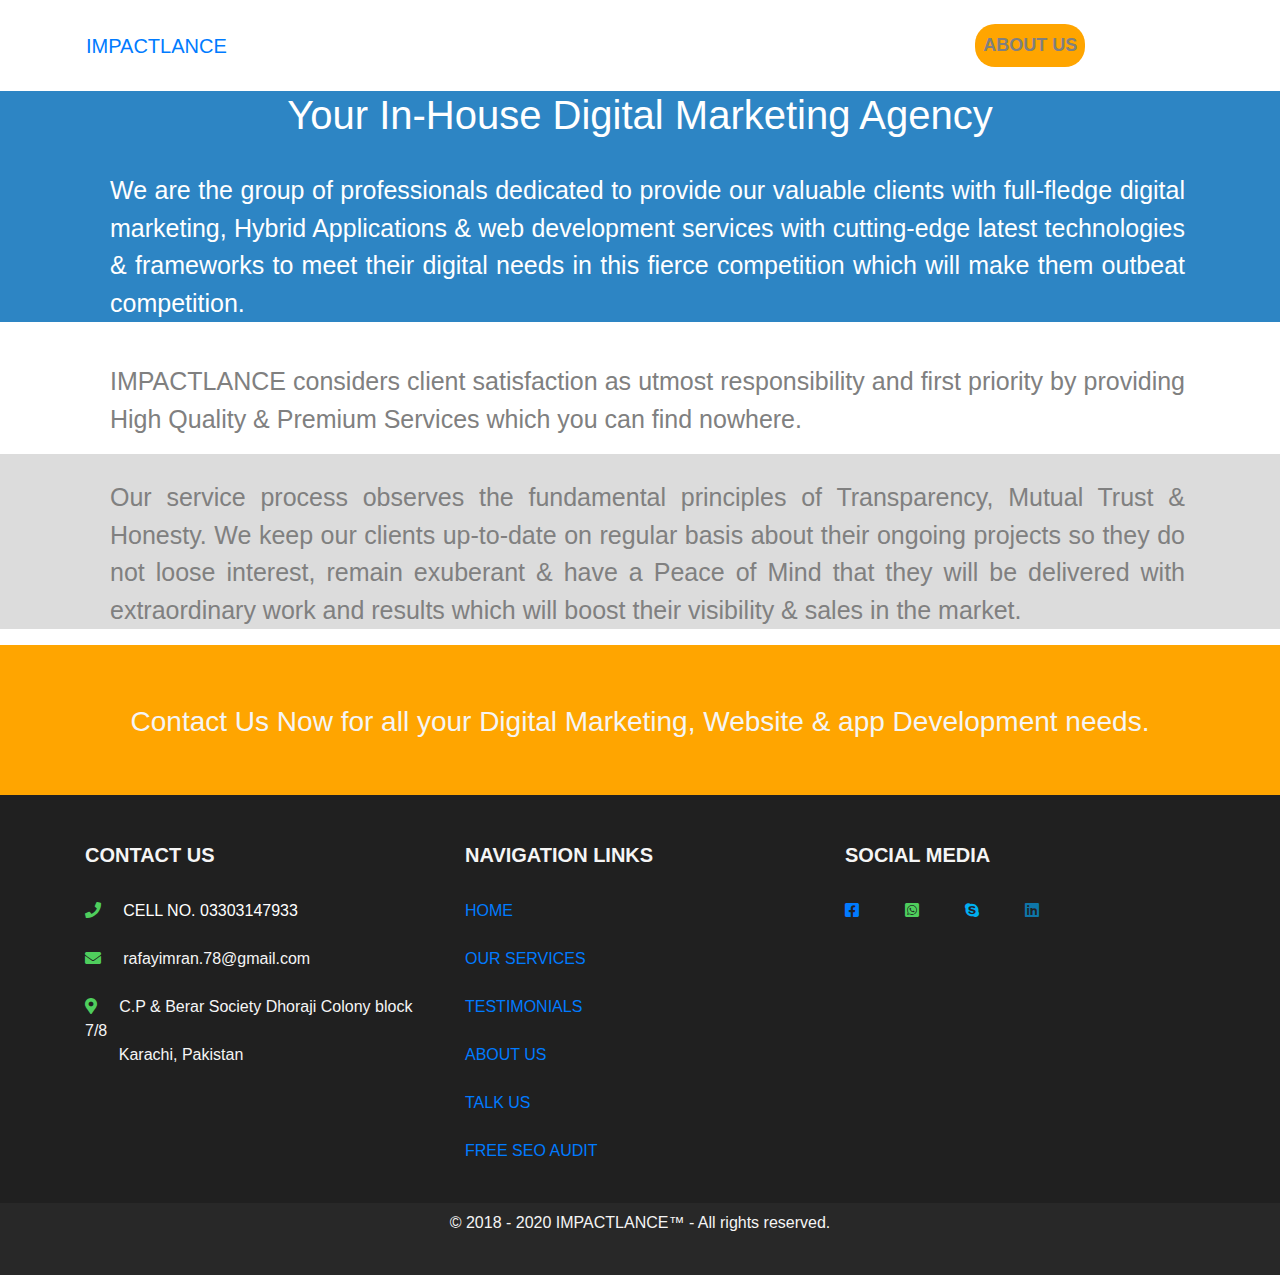
<file: aboutUs.html>
<!DOCTYPE html>
<html lang="en">

<head>
    <meta charset="UTF-8">
    <meta name="viewport" content="width=device-width, initial-scale=1.0">
    <title>ABOUT US</title>
    <!-- ..........CSS LINKS.......... -->
    <link rel="stylesheet" href="style5.css">
    <link rel="stylesheet" href="https://stackpath.bootstrapcdn.com/bootstrap/4.5.0/css/bootstrap.min.css">
    <link rel="stylesheet" href="https://use.fontawesome.com/releases/v5.13.0/css/all.css" </head>



<body>
    
    
    
    
    
    
    <!-- <h1>About Us!</h1>
    <p>Our History & Reputation Worldwide and Future Plans </p> -->

    <div class="aboutMain">




        <nav class="navbar navbar-expand-lg">
            <div class="container text-uppercase p-3">

                <a class="navbar-brand" href="index5.html">IMPACTLANCE</a>

                <button class="navbar-toggler" type="button" data-toggle="collapse"
                    data-target="#navbarSupportedContent" aria-controls="navbarSupportedContent" aria-expanded="false"
                    aria-label="Toggle navigation">
                    <span class="navbar-toggler-icon"></span>
                </button>
                <!-- <p>Strategic Concepts for Evolving Businesses</p> -->

                <div class="collapse navbar-collapse" id="navbarSupportedContent">
                    <ul class="navbar-nav ml-auto">


                        <li class="nav-item">
                            <a class="nav-link" href="index5.html">Home</a>
                        </li>

                        &emsp;
                        <li class="nav-item">
                            <a class="nav-link servicesActive" href="services.html">OUR SERVICES</a>
                        </li>
                        &emsp;
                        <li class="nav-item">
                            <a class="nav-link" href="testimonials.html">TESTIMONIALS</a>
                        </li>
                        &emsp;
                        <li class="nav-item">
                            <a class="nav-link navActive" href="#">About Us</a>
                        </li>
                        &emsp;
                        <li class="nav-item">
                            <a class="nav-link" href="talkUs.html">Talk Us</a>
                        </li>
                    </ul>
                </div>
            </div>
        </nav>
    </div>




    <div class="">

        <div class="aboutIntro container-fluid my-0 py-0" style="background-color: #2d85c4 ;">
            <h1 style="color:white; text-align: center;">Your In-House Digital Marketing Agency</h1>


            <p class="aboutText" style="color: white;">We are the group of professionals dedicated to provide our
                valuable
                clients with full-fledge digital marketing, Hybrid Applications & web development
                services with cutting-edge latest technologies & frameworks to meet their digital
                needs in this fierce competition which will make them outbeat competition.
            </p>
        </div>


        <div class="about2 container-fluid ">
            <p class="aboutText"> IMPACTLANCE considers client satisfaction as utmost responsibility and first priority
                by providing High Quality & Premium Services which you can find nowhere.
            </p>
        </div>


        <div class="about3 container-fluid" style="background-color: gainsboro;">
            <p class="aboutText">Our service
                process observes the fundamental principles of Transparency, Mutual Trust & Honesty. We
                keep our clients up-to-date on regular basis about their ongoing projects so they do
                not loose interest, remain exuberant & have a Peace of Mind that they will be delivered
                with extraordinary work and results which will boost their visibility & sales in the market.
            </p>
        </div>
    </div>

    <!-- <div class="about5"></div>
    <div class="about6"></div> -->



    <div class="needs">


        <h3>Contact Us Now for all your Digital Marketing, Website & app Development needs.</h3>


    </div>


    <!-- .........CONTACT US HOVER ENDS......... -->

    <!-- /* ..........FOOTER 1 STARTS.......... */ -->

    <!-- <div class="mainFootersDiv"> -->
    <footer class="myFooter">
        <br> <br>
        <div class="container">

            <!-- ..........ROW STARTS.......... -->
            <div class="row">

                <!--.......... COLUMN 1 CONTACT LINKS ICONS.......... -->
                <div class="col-lg-4 col-md-6 col-12 footer-div ">
                    <h5 style="color: whitesmoke; font-weight: bold;">CONTACT US</h5>

                    <br>
                    <ul>
                        <li style="color: white;"><a href="#"><i class="fas fa-phone" style="color: #4FCE5D;"></i></a>
                            &nbsp; &nbsp; CELL NO. 03303147933</li>
                        <br>
                        <li style="color: whitesmoke;"><a href="mailto:rafayimran.78@gmail.com"><i
                                    class="fas fa-envelope" style="color: #4FCE5D;"></i></a> &nbsp; &nbsp;
                            rafayimran.78@gmail.com </li>
                        <br>
                        <li style="color: whitesmoke;"><a href=""><i class="fas fa-map-marker-alt"
                                    style="color: #4FCE5D;"></i></a> &nbsp; &nbsp;
                            C.P & Berar Society Dhoraji Colony block 7/8 <br> &emsp;&nbsp;&nbsp;&nbsp; Karachi, Pakistan
                        </li>
                    </ul>

                </div>


                <!--.......... COLUMN 2.......... -->
                <div class="col-lg-4 col-md-6 col-12 footer-div">
                    <div>
                        <h5 style="color: whitesmoke; font-weight: bold;">NAVIGATION LINKS</h5>
                        <br>
                        <ul style="color: whitesmoke; text-transform: uppercase;">
                            <a href="../public/index5.html" style="text-decoration: none;">
                                <li>Home</li>
                            </a>
                            <br>
                            <a href="../public/services.html" style="text-decoration: none;">
                                <li>Our Services </li>
                            </a>
                            <br>
                            <a href="../public/testimonials.html" style="text-decoration: none;">
                                <li>Testimonials</li>
                            </a>
                            <br>
                            <a href="../public/aboutUs.html" style="text-decoration: none;">
                                <li>About Us</li>
                            </a>
                            <br>
                            <a href="../public/talkUs.html" style="text-decoration: none;">
                                <li>Talk Us</li>
                            </a>
                            <br>
                            <a href="../public/seoaudit.html" style="text-decoration: none;">
                                <li>FREE SEO Audit </li>
                            </a>
                            <br>
                        </ul>

                    </div>
                </div>

                <!--.......... column 3.......... -->
                <div class="col-lg-4 col-md-6 col-12 footer-div">


                    <div class="col-3-div">
                        <h5 style="color: whitesmoke; font-weight: bold;">SOCIAL MEDIA</h5>
                        <br>

                        <ul>
                            <li><a href="#"><i class="fab fa-facebook-square my-facebook"></i></a></li>
                            &emsp;
                            <li><a href="#"><i class="fab fa-whatsapp-square my-whatsapp"
                                        style="color: #4FCE5D; "></i></a></li>
                            &emsp;

                            <li><a href="#"><i class="fab fa-skype my-skype" style="color: #00aff0 ;"></i></a></li>
                            &emsp;
                            <li><a href="#"><i class="fab fa-linkedin my-linkedin" style="color:#0e76a8"></i></a></li>
                        </ul>
                    </div>



                </div>

            </div>
            <!-- ..........ROW ENDS.......... -->
        </div>
    </footer>
    <!-- /* ..........Footer 1 Ends.......... */ -->



    <!-- /* ..........Copyright Footer 2 Starts.......... */ -->
    <footer>
        <div class="copyrightFooter">
            <p>© 2018 - 2020 IMPACTLANCE&trade; - All rights reserved.</p>
        </div>
    </footer>
    <!-- /* ..........Copyright Footer 2 ENDS.......... */ -->

    <!-- ..........JS LINKS STARTS.......... -->
    <script src="fontawsome.js"></script>
    <script src="https://code.jquery.com/jquery-3.5.1.slim.min.js"></script>
    <script src="https://cdn.jsdelivr.net/npm/popper.js@1.16.0/dist/umd/popper.min.js"></script>
    <script src="https://stackpath.bootstrapcdn.com/bootstrap/4.5.0/js/bootstrap.min.js"></script>
    <!-- ..........JS LINKS ENDS.......... -->
</body>

</html>

<!-- ..........THE END.......... -->
</file>
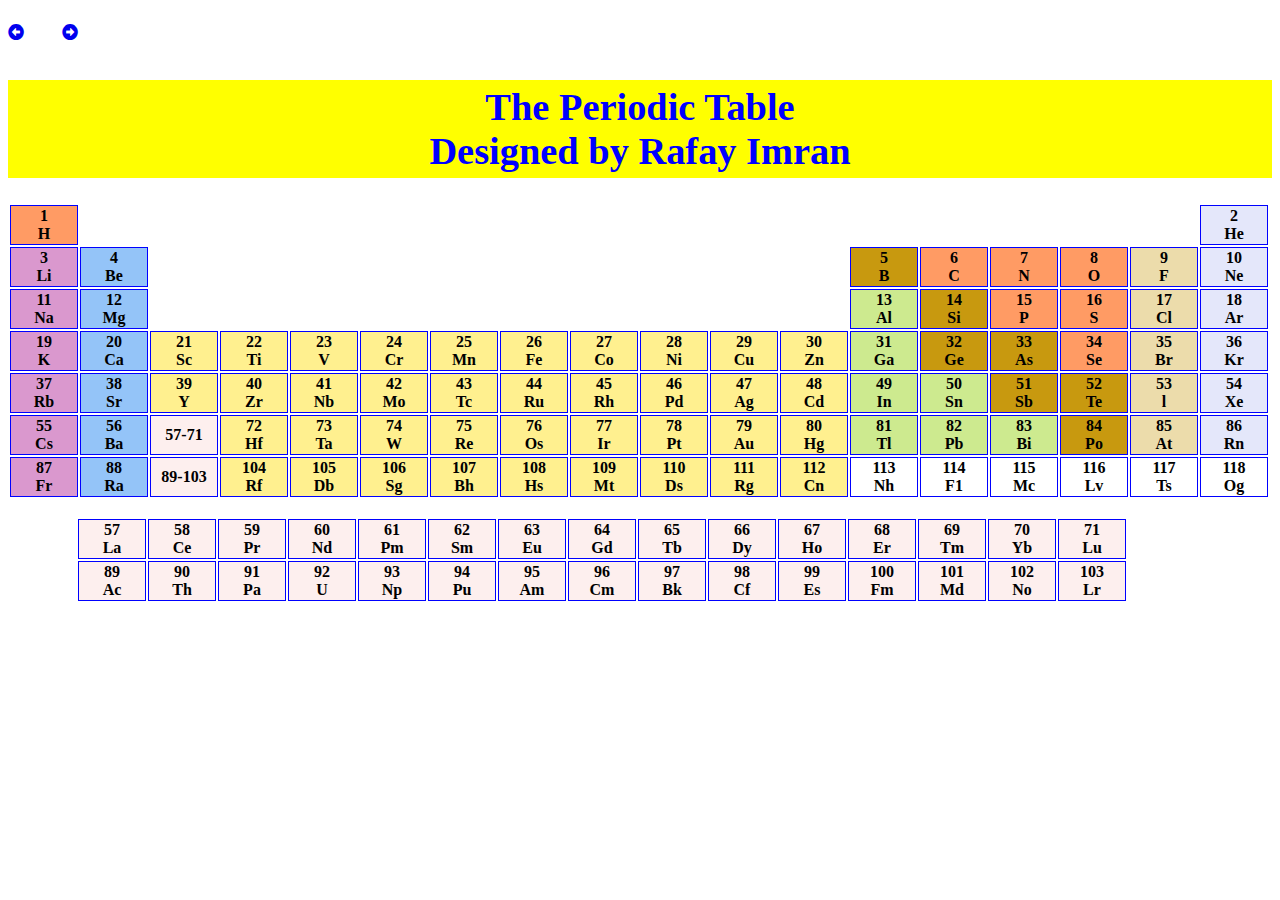
<file: index2.html>
<!DOCTYPE html>
<html lang="en">

<head>
    <meta charset="UTF-8">
    <meta name="viewport" content="width=device-width, initial-scale=1.0">
    <title>Assignment1</title>
    <link rel="stylesheet" href="style2.css">
    <link rel="stylesheet" href="https://use.fontawesome.com/releases/v5.13.0/css/all.css"
</head>

<!-- <div class="buttonleft">
<a href="index.html"><button class="my-new-button"> Go Back </button></a>



<a href="index3.html" class="buttonright"><button> Go Next </button></a>
</div> -->



<body>


    <a href="index.html">  <i class="fas fa-arrow-alt-circle-left" style="width: 30px; height: 30px;"></i></a>
    
    &emsp;
    <a href="index3.html"> <i class="fas fa-arrow-alt-circle-right"  style="width: 30px; height: 30px;"></i></a>
    &emsp;
   <a href="index.html"><i class="far fa-home-lg-alt" style="width: 30px; height: 30px;"></i></a>

  

    <!-- <a href="index.html"><i class="fas fa-home" style="width: 30px; height: 30px;"></i></a> -->

    <!-- <div class="goBack"> <a href="index3.html"> <button class="goBack"> <i class="fas fa-chevron-circle-left"></i>
            </button> </a></div>


    <div class="goNext"> <a href="index5.html"> <button class="goNext"> <i class="fas fa-chevron-circle-right"></i>
            </button> </a></div> -->



    <table>
        <h1 class="headingone" align="center" style="color: blue;"> The Periodic Table <br> Designed by Rafay Imran
        </h1>

        <tr>
            <th bgcolor="#ff9b64"> 1 <br> H </th>
            <th style="border-style:none" colspan="16"> </th>
            <th bgcolor="#e4e7fa"> 2 <br> He </th>
        </tr>

        <tr>
            <th bgcolor="#da98ce">3 <br> Li </th>
            <th bgcolor="#94c4f8"> 4 <br> Be </th>
            <th style="border-style:none" colspan="10"></th>
            <th bgcolor="#c8990f"> 5 <br> B </th>
            <th bgcolor="#ff9b64"> 6 <br> C </th>
            <th bgcolor="#ff9b64"> 7 <br> N </th>
            <th bgcolor="#ff9b64"> 8 <br> O </th>
            <th bgcolor="#ecdcab"> 9 <br> F </th>
            <th bgcolor="#e4e7fa"> 10 <br>Ne</th>
        </tr>

        <tr>
            <th bgcolor="#da98ce">11<br> Na </th>
            <th bgcolor="#94c4f8"> 12 <br> Mg </th>
            <th style="border-style:none" colspan="10"></th>
            <th bgcolor="#cdea8f"> 13 <br> Al </th>
            <th bgcolor="#c8990f"> 14 <br> Si </th>
            <th bgcolor="#ff9b64"> 15<br> P </th>
            <th bgcolor="#ff9b64"> 16 <br> S </th>
            <th bgcolor="#ecdcab"> 17<br> Cl </th>
            <th bgcolor="#e4e7fa"> 18 <br> Ar </th>
        </tr>

        <tr>
            <th bgcolor="#da98ce"> 19 <br> K </th>
            <th bgcolor="#94c4f8"> 20 <br> Ca </th>
            <th bgcolor="#fff08f"> 21 <br> Sc </th>
            <th bgcolor="#fff08f"> 22 <br> Ti </th>
            <th bgcolor="#fff08f"> 23 <br> V </th>
            <th bgcolor="#fff08f"> 24 <br> Cr </th>
            <th bgcolor="#fff08f"> 25 <br> Mn </th>
            <th bgcolor="#fff08f"> 26 <br> Fe </th>
            <th bgcolor="#fff08f"> 27 <br> Co </th>
            <th bgcolor="#fff08f"> 28 <br> Ni </th>
            <th bgcolor="#fff08f"> 29 <br> Cu </th>
            <th bgcolor="#fff08f"> 30 <br> Zn </th>
            <th bgcolor="#cdea8f"> 31 <br> Ga </th>
            <th bgcolor="#c8990f"> 32 <br> Ge </th>
            <th bgcolor="#c8990f"> 33 <br> As </th>
            <th bgcolor="#ff9b64"> 34 <br> Se </th>
            <th bgcolor="#ecdcab"> 35 <br> Br </th>
            <th bgcolor="#e4e7fa"> 36 <br> Kr </th>

        </tr>

        <tr>
            <th bgcolor="#da98ce"> 37 <br> Rb </th>
            <th bgcolor="#94c4f8"> 38 <br> Sr </th>
            <th bgcolor="#fff08f"> 39 <br> Y </th>
            <th bgcolor="#fff08f"> 40 <br> Zr </th>
            <th bgcolor="#fff08f"> 41 <br> Nb </th>
            <th bgcolor="#fff08f"> 42 <br> Mo </th>
            <th bgcolor="#fff08f"> 43 <br> Tc </th>
            <th bgcolor="#fff08f"> 44 <br> Ru </th>
            <th bgcolor="#fff08f"> 45 <br> Rh </th>
            <th bgcolor="#fff08f"> 46 <br> Pd </th>
            <th bgcolor="#fff08f"> 47 <br> Ag </th>
            <th bgcolor="#fff08f"> 48 <br> Cd </th>
            <th bgcolor="#cdea8f"> 49 <br> In </th>
            <th bgcolor="#cdea8f"> 50 <br> Sn </th>
            <th bgcolor="#c8990f"> 51 <br> Sb </th>
            <th bgcolor="#c8990f"> 52 <br> Te </th>
            <th bgcolor="#ecdcab"> 53 <br> l </th>
            <th bgcolor="#e4e7fa"> 54 <br> Xe </th>

        </tr>

        <tr>
            <th bgcolor="#da98ce"> 55 <br> Cs </th>
            <th bgcolor="#94c4f8"> 56 <br> Ba </th>
            <th bgcolor="#fdefee"> 57-71 </th>
            <th bgcolor="#fff08f"> 72 <br> Hf </th>
            <th bgcolor="#fff08f"> 73 <br> Ta </th>
            <th bgcolor="#fff08f"> 74 <br> W </th>
            <th bgcolor="#fff08f"> 75 <br> Re </th>
            <th bgcolor="#fff08f"> 76 <br> Os </th>
            <th bgcolor="#fff08f"> 77 <br> Ir </th>
            <th bgcolor="#fff08f"> 78 <br> Pt </th>
            <th bgcolor="#fff08f"> 79 <br> Au </th>
            <th bgcolor="#fff08f"> 80 <br> Hg </th>
            <th bgcolor="#cdea8f"> 81 <br> Tl </th>
            <th bgcolor="#cdea8f"> 82 <br> Pb </th>
            <th bgcolor="#cdea8f"> 83 <br> Bi </th>
            <th bgcolor="#c8990f"> 84 <br> Po </th>
            <th bgcolor="#ecdcab"> 85 <br> At </th>
            <th bgcolor="#e4e7fa"> 86 <br> Rn </th>
        </tr>

        <tr>
            <th bgcolor="#da98ce"> 87 <br> Fr </th>
            <th bgcolor="#94c4f8"> 88 <br> Ra </th>
            <th bgcolor="#fdefee"> 89-103 </th>
            <th bgcolor="#fff08f"> 104<br> Rf </th>
            <th bgcolor="#fff08f"> 105<br> Db </th>
            <th bgcolor="#fff08f"> 106<br> Sg </th>
            <th bgcolor="#fff08f"> 107<br> Bh </th>
            <th bgcolor="#fff08f"> 108<br> Hs </th>
            <th bgcolor="#fff08f"> 109<br> Mt </th>
            <th bgcolor="#fff08f"> 110<br> Ds </th>
            <th bgcolor="#fff08f"> 111<br> Rg </th>
            <th bgcolor="#fff08f"> 112<br> Cn </th>
            <th> 113<br> Nh </th>
            <th> 114<br> F1 </th>
            <th> 115<br> Mc </th>
            <th> 116<br> Lv </th>
            <th> 117<br> Ts </th>
            <th> 118<br> Og </th>
        </tr>
    </table>
    <br />

    <Table>
        <tr>
            <th style="border-style:none" colspan="2" rowspan="2"></th>
            <th bgcolor="#fdefee"> 57 <br> La </th>
            <th bgcolor="#fdefee"> 58 <br> Ce </th>
            <th bgcolor="#fdefee"> 59 <br> Pr </th>
            <th bgcolor="#fdefee"> 60 <br> Nd </th>
            <th bgcolor="#fdefee"> 61 <br> Pm </th>
            <th bgcolor="#fdefee"> 62 <br> Sm </th>
            <th bgcolor="#fdefee"> 63 <br> Eu </th>
            <th bgcolor="#fdefee"> 64 <br> Gd </th>
            <th bgcolor="#fdefee"> 65 <br> Tb </th>
            <th bgcolor="#fdefee"> 66 <br> Dy </th>
            <th bgcolor="#fdefee"> 67 <br> Ho </th>
            <th bgcolor="#fdefee"> 68 <br> Er </th>
            <th bgcolor="#fdefee"> 69 <br> Tm </th>
            <th bgcolor="#fdefee"> 70 <br> Yb </th>
            <th bgcolor="#fdefee"> 71 <br> Lu </th>
            <th style="border-style:none" colspan="1" rowspan="2"> <br> </th>
        </tr>

        <tr>
            <th bgcolor="#fdefee"> 89 <br> Ac </th>
            <th bgcolor="#fdefee"> 90 <br> Th </th>
            <th bgcolor="#fdefee"> 91 <br> Pa </th>
            <th bgcolor="#fdefee"> 92 <br> U </th>
            <th bgcolor="#fdefee"> 93 <br> Np </th>
            <th bgcolor="#fdefee"> 94 <br> Pu </th>
            <th bgcolor="#fdefee"> 95 <br> Am </th>
            <th bgcolor="#fdefee"> 96 <br> Cm </th>
            <th bgcolor="#fdefee"> 97 <br> Bk </th>
            <th bgcolor="#fdefee"> 98 <br> Cf </th>
            <th bgcolor="#fdefee"> 99 <br> Es </th>
            <th bgcolor="#fdefee"> 100<br> Fm </th>
            <th bgcolor="#fdefee"> 101<br> Md </th>
            <th bgcolor="#fdefee"> 102<br> No </th>
            <th bgcolor="#fdefee"> 103<br> Lr </th>
        </tr>

    </table>



    <script src="fontawsome.js"></script>  
</body>
</html>
</file>
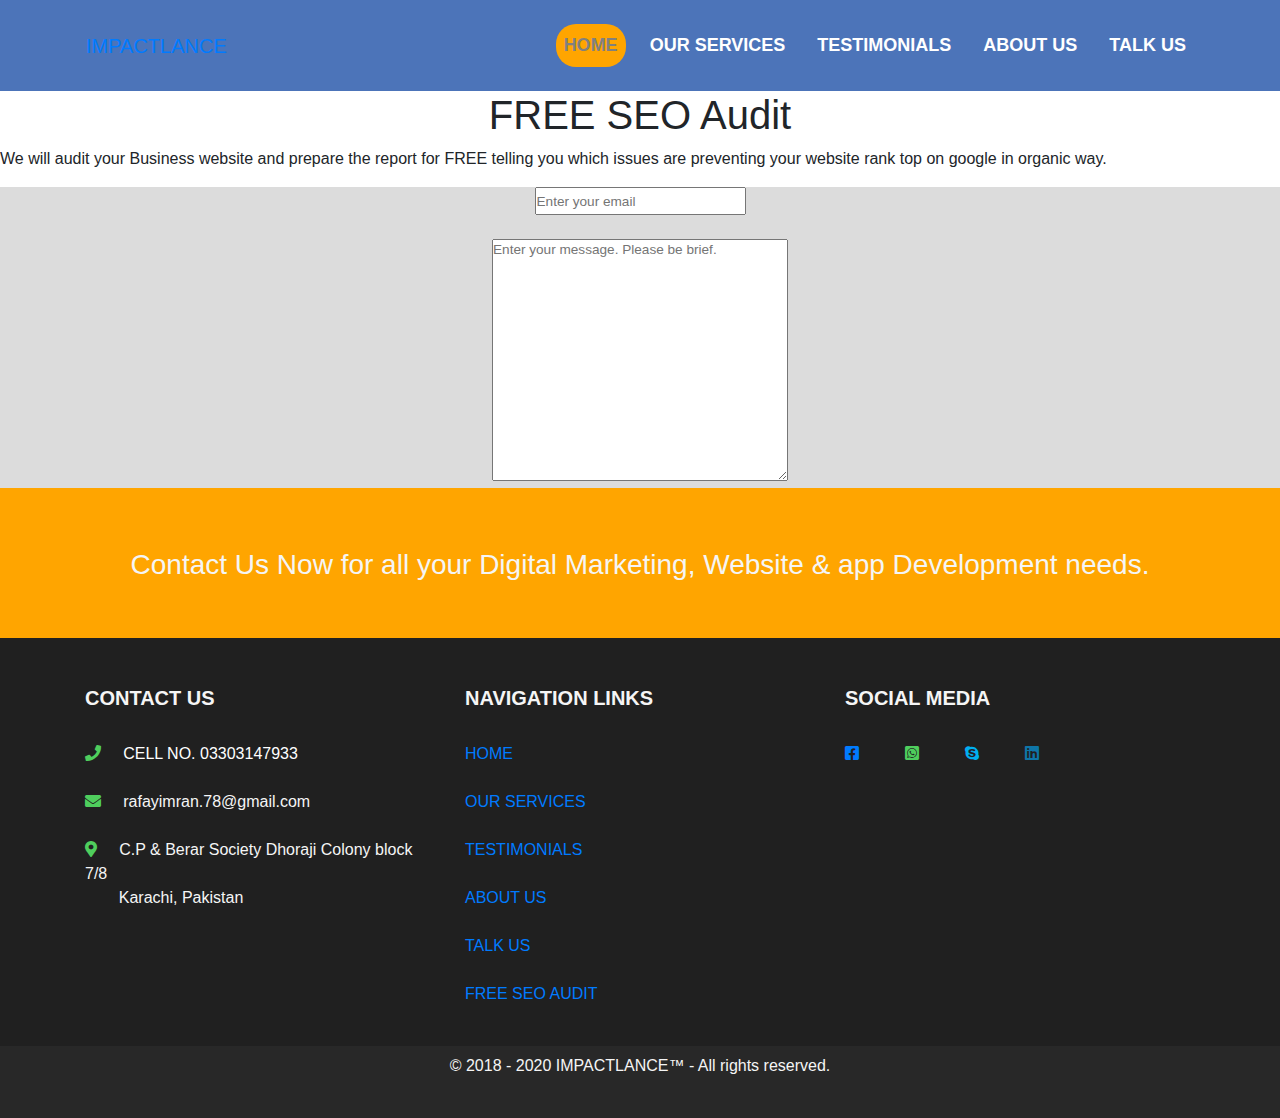
<file: seoaudit.html>
<!DOCTYPE html>
<html lang="en">

<head>
    <meta charset="UTF-8">
    <meta name="viewport" content="width=device-width, initial-scale=1.0">
    <title>Document</title>
 <!-- ..........CSS LINKS STARTS.......... -->
 <link rel="stylesheet" href="style5.css">
 <link rel="stylesheet" href="https://stackpath.bootstrapcdn.com/bootstrap/4.5.0/css/bootstrap.min.css">
 <link rel="stylesheet" href="https://use.fontawesome.com/releases/v5.13.0/css/all.css" </head>
 <!-- ..........CSS LINKS STARTS.......... -->
</head>

<body>

    <nav class="navbar navbar-expand-lg" style="background-color: #4c74b9;">
        <div class="container text-uppercase p-3">

            <a class="navbar-brand" href="#">IMPACTLANCE</a>

            <button class="navbar-toggler" type="button" data-toggle="collapse"
                data-target="#navbarSupportedContent" aria-controls="navbarSupportedContent"
                aria-expanded="false" aria-label="Toggle navigation">
                <span class="navbar-toggler-icon"></span>
            </button>

            <div class="collapse navbar-collapse" id="navbarSupportedContent">
                <ul class="navbar-nav ml-auto">

                    <li class="nav-item active">
                        <a class="nav-link navActive" href="#">HOME <span class="sr-only">(current)</span></a>
                    </li>
                    &emsp;
                    <li class="nav-item">
                        <a class="nav-link" href="services.html">OUR SERVICES</a>
                    </li>
                    &emsp;
                    <li class="nav-item">
                        <a class="nav-link" href="testimonials.html">TESTIMONIALS</a>
                    </li>
                    &emsp;
                    <li class="nav-item">
                        <a class="nav-link" href="aboutUs.html">About Us</a>
                    </li>
                    &emsp;
                    <li class="nav-item">
                        <a class="nav-link" href="talkUs.html">Talk Us</a>
                    </li>

                    <!-- <div class="consultancyButton"> -->
                    <!-- <button class="consultancyButton">FREE CONSULTANCY</button> -->
                    <!-- </div> -->
                </ul>

            </div>
        </div>
    </nav>


    <div>

        <h1 style="text-align: center;">FREE SEO Audit</h1>
        <p>We will audit your Business website and prepare the report for FREE telling you which issues are preventing
            your website rank top on google in organic way.</p>


        <div class="" style="background-color: gainsboro;">

            <form action="" class="auditForm" >
                <input type="email" name="" id="" placeholder="Enter your email">
<br> <br>

                <textarea name="" id="" cols="30" rows="10"
                    placeholder="Enter your message. Please be brief."></textarea>
            </form>

        </div>



    </div>



    <div class="needs">


        <h3>Contact Us Now for all your Digital Marketing, Website & app Development needs.</h3>


    </div>


    <!-- .........CONTACT US HOVER ENDS......... -->

    <!-- /* ..........FOOTER 1 STARTS.......... */ -->

    <!-- <div class="mainFootersDiv"> -->
    <footer class="myFooter">
        <br> <br>
        <div class="container">

            <!-- ..........ROW STARTS.......... -->
            <div class="row">

                <!--.......... COLUMN 1 CONTACT LINKS ICONS.......... -->
                <div class="col-lg-4 col-md-6 col-12 footer-div ">
                    <h5 style="color: whitesmoke; font-weight: bold;">CONTACT US</h5>

                    <br>
                    <ul>
                        <li style="color: white;"><a href="#"><i class="fas fa-phone" style="color: #4FCE5D;"></i></a>
                            &nbsp; &nbsp; CELL NO. 03303147933</li>
                        <br>
                        <li style="color: whitesmoke;"><a href="mailto:rafayimran.78@gmail.com"><i
                                    class="fas fa-envelope" style="color: #4FCE5D;"></i></a> &nbsp; &nbsp;
                            rafayimran.78@gmail.com </li>
                        <br>
                        <li style="color: whitesmoke;"><a href=""><i class="fas fa-map-marker-alt"
                                    style="color: #4FCE5D;"></i></a> &nbsp; &nbsp;
                            C.P & Berar Society Dhoraji Colony block 7/8 <br> &emsp;&nbsp;&nbsp;&nbsp; Karachi, Pakistan
                        </li>
                    </ul>

                </div>


                <!--.......... COLUMN 2.......... -->
                <div class="col-lg-4 col-md-6 col-12 footer-div">
                    <div>
                        <h5 style="color: whitesmoke; font-weight: bold;">NAVIGATION LINKS</h5>
                        <br>
                        <ul style="color: whitesmoke; text-transform: uppercase;">
                            <a href="../public/index5.html" style="text-decoration: none;">
                                <li>Home</li>
                            </a>
                            <br>
                            <a href="../public/services.html" style="text-decoration: none;">
                                <li>Our Services </li>
                            </a>
                            <br>
                            <a href="../public/testimonials.html" style="text-decoration: none;">
                                <li>Testimonials</li>
                            </a>
                            <br>
                            <a href="../public/aboutUs.html" style="text-decoration: none;">
                                <li>About Us</li>
                            </a>
                            <br>
                            <a href="../public/talkUs.html" style="text-decoration: none;">
                                <li>Talk Us</li>
                            </a>
                            <br>
                            <a href="../public/seoaudit.html" style="text-decoration: none;">
                                <li>FREE SEO Audit </li>
                            </a>
                            <br>
                        </ul>

                    </div>
                </div>

                <!--.......... column 3.......... -->
                <div class="col-lg-4 col-md-6 col-12 footer-div">


                    <div class="col-3-div">
                        <h5 style="color: whitesmoke; font-weight: bold;">SOCIAL MEDIA</h5>
                        <br>

                        <ul>
                            <li><a href="#"><i class="fab fa-facebook-square my-facebook"></i></a></li>
                            &emsp;
                            <li><a href="#"><i class="fab fa-whatsapp-square my-whatsapp"
                                        style="color: #4FCE5D; "></i></a></li>
                            &emsp;

                            <li><a href="#"><i class="fab fa-skype my-skype" style="color: #00aff0 ;"></i></a></li>
                            &emsp;
                            <li><a href="#"><i class="fab fa-linkedin my-linkedin" style="color:#0e76a8"></i></a></li>
                        </ul>
                    </div>



                </div>

            </div>
            <!-- ..........ROW ENDS.......... -->
        </div>
    </footer>
    <!-- /* ..........Footer 1 Ends.......... */ -->



    <!-- /* ..........Copyright Footer 2 Starts.......... */ -->
    <footer>
        <div class="copyrightFooter">
            <p>© 2018 - 2020 IMPACTLANCE&trade; - All rights reserved.</p>
        </div>
    </footer>
<!-- /* ..........Copyright Footer 2 ENDS.......... */ -->




    <!-- ..........JS LINKS STARTS.......... -->
    <script src="fontawsome.js"></script>
    <script src="https://code.jquery.com/jquery-3.5.1.slim.min.js"></script>
    <script src="https://cdn.jsdelivr.net/npm/popper.js@1.16.0/dist/umd/popper.min.js"></script>
    <script src="https://stackpath.bootstrapcdn.com/bootstrap/4.5.0/js/bootstrap.min.js"></script>
    <!-- ..........JS LINKS ENDS.......... -->
</body>

</html>

<!-- ..........THE END.......... -->
</file>
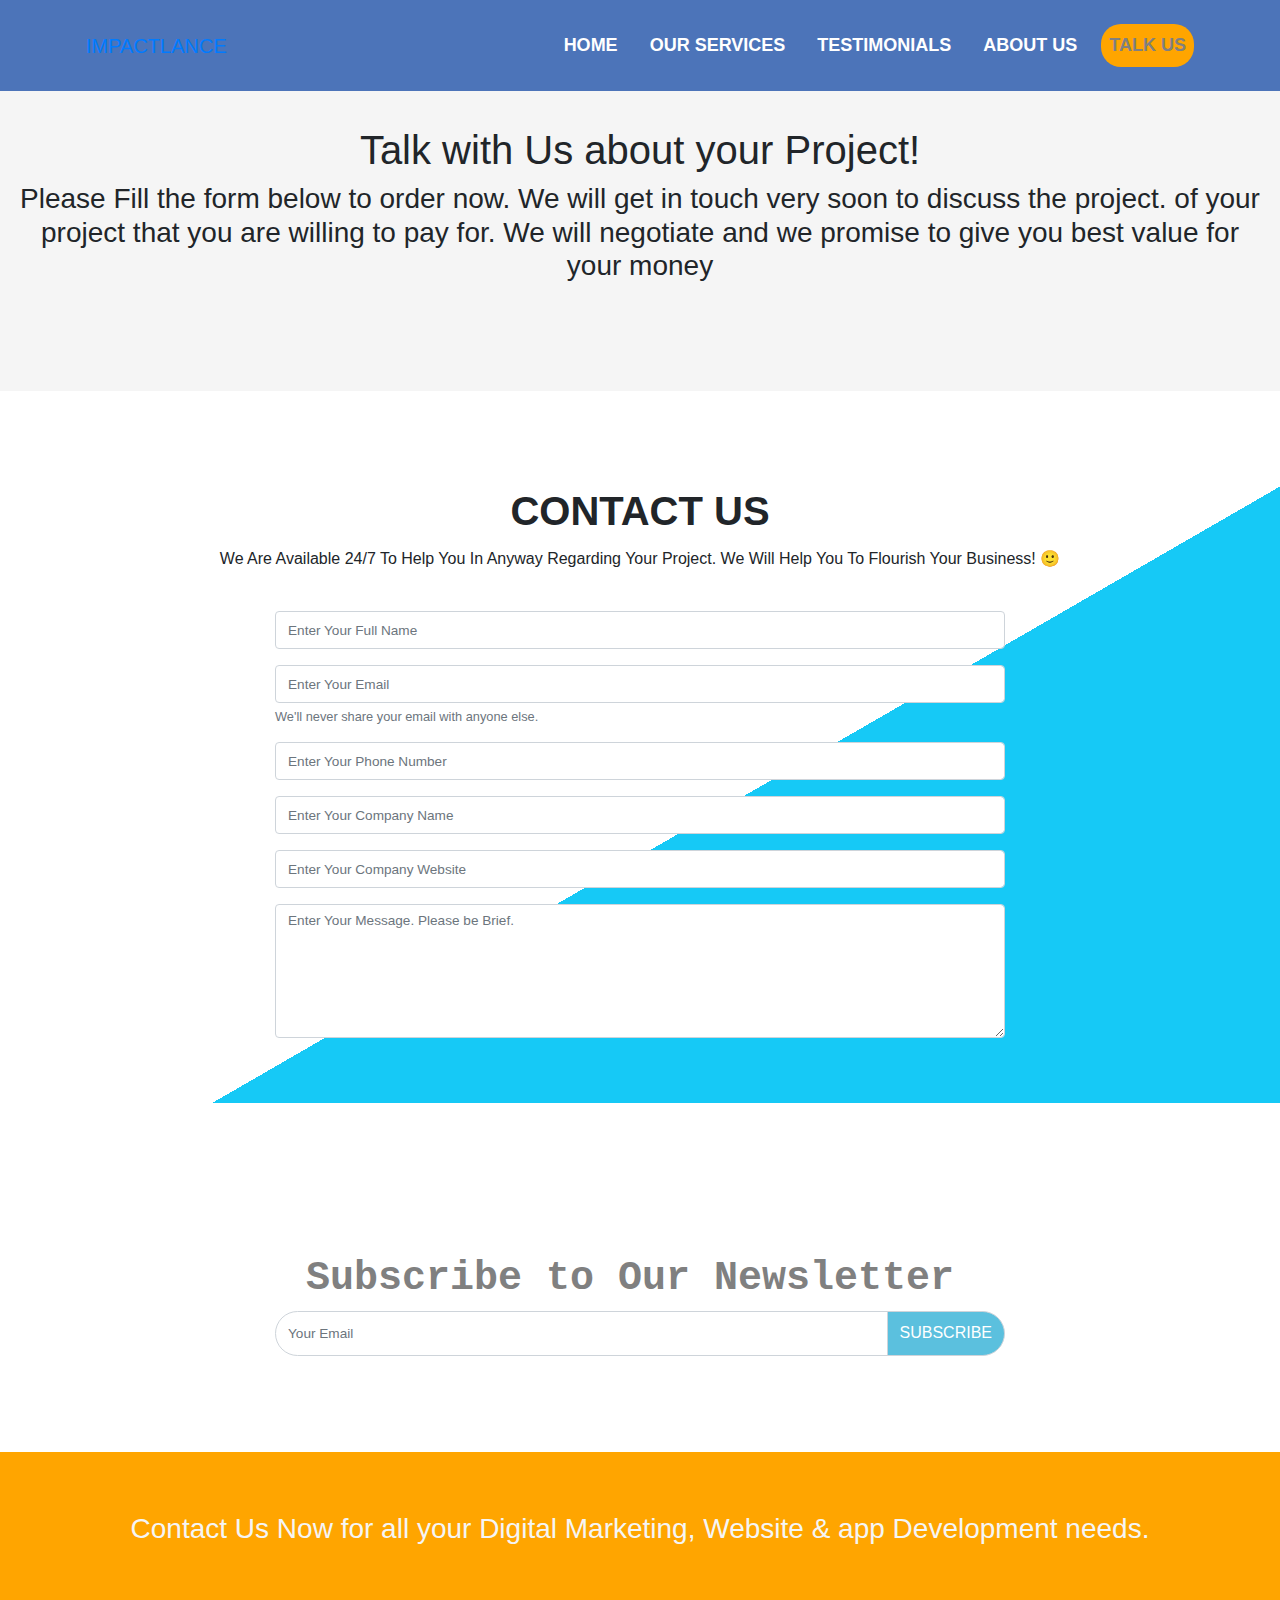
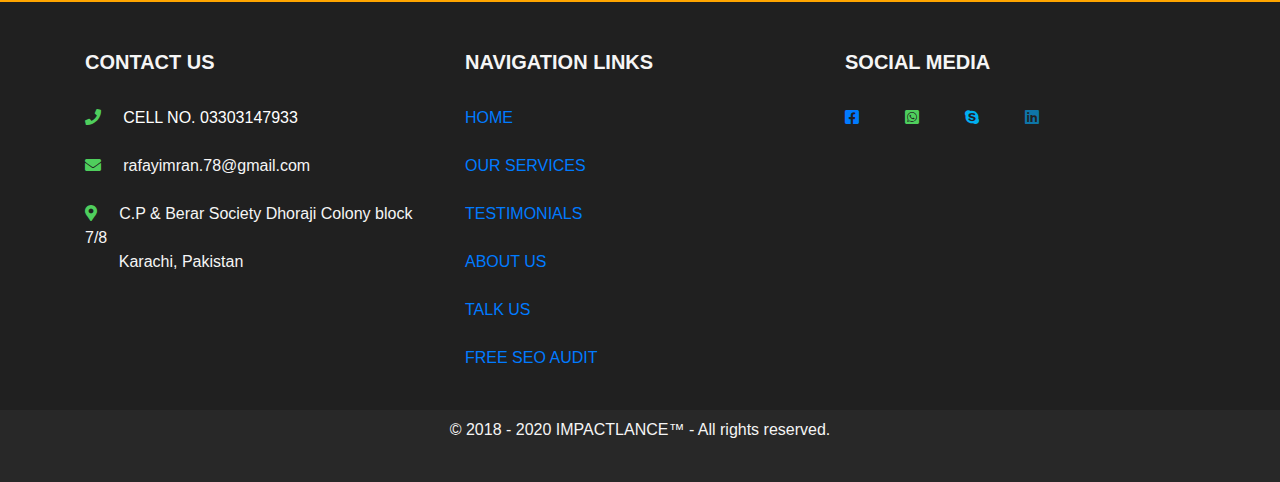
<file: talkUs.html>
<!DOCTYPE html>
<html lang="en">

<head>
    <meta charset="UTF-8">
    <meta name="viewport" content="width=device-width, initial-scale=1.0">
    <title>TALK US</title>
    <!-- ..........CSS LINKS.......... -->
    <link rel="stylesheet" href="style5.css">
    <link rel="stylesheet" href="https://stackpath.bootstrapcdn.com/bootstrap/4.5.0/css/bootstrap.min.css">
    <link rel="stylesheet" href="https://use.fontawesome.com/releases/v5.13.0/css/all.css" </head>





<body>

    <div>

        <div class="">

            <nav class="navbar navbar-expand-lg" style="background-color: #4c74b9  ;">
                <div class="container text-uppercase p-3">

                    <a class="navbar-brand" href="index5.html">IMPACTLANCE</a>

                    <button class="navbar-toggler" type="button" data-toggle="collapse"
                        data-target="#navbarSupportedContent" aria-controls="navbarSupportedContent"
                        aria-expanded="false" aria-label="Toggle navigation">
                        <span class="navbar-toggler-icon"></span>
                    </button>
                    <!-- <p>Strategic Concepts for Evolving Businesses</p> -->

                    <div class="collapse navbar-collapse" id="navbarSupportedContent">
                        <ul class="navbar-nav ml-auto">

                            <li class="nav-item">
                                <a class="nav-link" href="index5.html">Home</a>
                            </li>
                            &emsp;
                            <li class="nav-item">
                                <a class="nav-link " href="services.html">OUR SERVICES</a>
                            </li>
                            &emsp;
                            <li class="nav-item">
                                <a class="nav-link" href="testimonials.html">TESTIMONIALS</a>
                            </li>
                            &emsp;
                            <li class="nav-item">
                                <a class="nav-link" href="aboutUs.html">About Us</a>
                            </li>
                            &emsp;
                            <li class="nav-item active">
                                <a class="nav-link navActive" href="#">Talk Us <span
                                        class="sr-only">(current)</span></a>
                            </li>
                        </ul>
                    </div>
                </div>
            </nav>

        </div>




        <div class="talkText container-fluid">
            <h1>Talk with Us about your Project!</h1>
            <h3>Please Fill the form below to order now. We will get in touch very soon to discuss the project.
                of your project that you are willing to pay for. We
                will negotiate and we promise to give you best value for your money</h3>
        </div>
        <br> <br> <br> <br>


        <!-- ..........CONTACT US FORM STARTS.......... -->
        <section class="contactUs" id="contactId">
            <div class="container heading text-center">

                <h1 class="text-center font-weight-bold">CONTACT US</h1>
                <p class="text-capitalize pt-1">We are available 24/7 to help you in anyway regarding your project. We
                    will help you to flourish your business! &#128578; </p>

            </div>
            <br>

            <div class="container">
                <div class="row">
                    <div class="col-lg-8 col-md-8 col-10 offset-lg-2 offset-md-2 col-1">

                        <form>
                            <div class="form-group">
                                <!-- <label for="username"><b>Enter Your Full name</b></label> -->
                                <input type="text" class="form-control" id="username" autocomplete="off" required
                                    placeholder="Enter Your Full Name">
                            </div>

                            <div class="form-group">
                                <input type="email" class="form-control" id="email" autocomplete="off" required
                                    placeholder="Enter Your Email">
                                <small id="emailHelp" class="form-text text-muted">We'll never share your email with
                                    anyone else.</small>
                            </div>


                            <div class="form-group">
                                <input type="email" class="form-control" id="mobile" autocomplete="off" required
                                    placeholder="Enter Your Phone Number">
                            </div>


                            <div class="form-group">
                                <input type="email" class="form-control" id="email" autocomplete="off" required
                                    placeholder="Enter Your Company Name">
                            </div>

                            <div class="form-group">
                                <input type="text" class="form-control" id="email" autocomplete="off" required
                                    placeholder="Enter Your Company Website">
                            </div>

                            <div class="form-group">
                                <textarea class="form-control" name="" id="comment" cols="30" rows="5"
                                    placeholder="Enter Your Message. Please be Brief."></textarea>
                            </div>


                            <div class="d-flex justify-content-center formButton">

                                <button type="submit" class="btn btn-primary">SUBMIT</button>
                            </div>
                        </form>
                    </div>

                </div>

            </div>


    </div>

    </section>


    <!-- ..........CONTACT US FORM ENDS.......... -->


    <!-- ..........NEWSLETTER STARTS.......... -->
    <br>
    <br>
    <br>
    <section class="myNewsletter" id="newsletterId">

        <div class="container heading text-center">
            <h1 class="text-center font-weight-bold"
                style="color: gray; font-family:'Courier New' ; padding-right: 20px;">Subscribe to Our Newsletter</h1>
        </div>

        <div class="container">
            <div class="row">
                <div class="col-lg-8 offset-lg-2 col-12">

                    <div class="input-group mb-3">
                        <input type="text" class="form-control newsletterInput" placeholder="Your Email">
                        <div class="input-group-append">
                            <span class="input-group-text">SUBSCRIBE</span>
                        </div>
                    </div>

                </div>
            </div>
        </div>

    </section>
    <!-- ..........NEWSLETTER ENDS.......... -->



    <!-- .........CONTACT US HOVER STARTS......... -->


    <div class="needs">


        <h3>Contact Us Now for all your Digital Marketing, Website & app Development needs.</h3>


    </div>


    <!-- .........CONTACT US HOVER ENDS......... -->

    <!-- /* ..........FOOTER 1 STARTS.......... */ -->

    <!-- <div class="mainFootersDiv"> -->
    <footer class="myFooter">
        <br> <br>
        <div class="container">

            <!-- ..........ROW STARTS.......... -->
            <div class="row">

                <!--.......... COLUMN 1 CONTACT LINKS ICONS.......... -->
                <div class="col-lg-4 col-md-6 col-12 footer-div ">
                    <h5 style="color: whitesmoke; font-weight: bold;">CONTACT US</h5>

                    <br>
                    <ul>
                        <li style="color: white;"><a href="#"><i class="fas fa-phone" style="color: #4FCE5D;"></i></a>
                            &nbsp; &nbsp; CELL NO. 03303147933</li>
                        <br>
                        <li style="color: whitesmoke;"><a href="mailto:rafayimran.78@gmail.com"><i
                                    class="fas fa-envelope" style="color: #4FCE5D;"></i></a> &nbsp; &nbsp;
                            rafayimran.78@gmail.com </li>
                        <br>
                        <li style="color: whitesmoke;"><a href=""><i class="fas fa-map-marker-alt"
                                    style="color: #4FCE5D;"></i></a> &nbsp; &nbsp;
                            C.P & Berar Society Dhoraji Colony block 7/8 <br> &emsp;&nbsp;&nbsp;&nbsp; Karachi, Pakistan
                        </li>
                    </ul>

                </div>


                <!--.......... COLUMN 2.......... -->
                <div class="col-lg-4 col-md-6 col-12 footer-div">
                    <div>
                        <h5 style="color: whitesmoke; font-weight: bold;">NAVIGATION LINKS</h5>
                        <br>
                        <ul style="color: whitesmoke; text-transform: uppercase;">
                            <a href="../public/index5.html" style="text-decoration: none;">
                                <li>Home</li>
                            </a>
                            <br>
                            <a href="../public/services.html" style="text-decoration: none;">
                                <li>Our Services </li>
                            </a>
                            <br>
                            <a href="../public/testimonials.html" style="text-decoration: none;">
                                <li>Testimonials</li>
                            </a>
                            <br>
                            <a href="../public/aboutUs.html" style="text-decoration: none;">
                                <li>About Us</li>
                            </a>
                            <br>
                            <a href="../public/talkUs.html" style="text-decoration: none;">
                                <li>Talk Us</li>
                            </a>
                            <br>
                            <a href="../public/seoaudit.html" style="text-decoration: none;">
                                <li>FREE SEO Audit </li>
                            </a>
                            <br>
                        </ul>

                    </div>
                </div>

                <!--.......... column 3.......... -->
                <div class="col-lg-4 col-md-6 col-12 footer-div">


                    <div class="col-3-div">
                        <h5 style="color: whitesmoke; font-weight: bold;">SOCIAL MEDIA</h5>
                        <br>

                        <ul>
                            <li><a href="#"><i class="fab fa-facebook-square my-facebook"></i></a></li>
                            &emsp;
                            <li><a href="#"><i class="fab fa-whatsapp-square my-whatsapp"
                                        style="color: #4FCE5D; "></i></a></li>
                            &emsp;

                            <li><a href="#"><i class="fab fa-skype my-skype" style="color: #00aff0 ;"></i></a></li>
                            &emsp;
                            <li><a href="#"><i class="fab fa-linkedin my-linkedin" style="color:#0e76a8"></i></a></li>
                        </ul>
                    </div>



                </div>

            </div>
            <!-- ..........ROW ENDS.......... -->
        </div>
    </footer>
    <!-- /* ..........Footer 1 Ends.......... */ -->



    <!-- /* ..........Copyright Footer 2 Starts.......... */ -->
    <footer>
        <div class="copyrightFooter">
            <p>© 2018 - 2020 IMPACTLANCE&trade; - All rights reserved.</p>
        </div>
    </footer>
    <!-- /* ..........Copyright Footer 2 Ends.......... */ -->

    <!-- ..........JS LINKS STARTS.......... -->
    <script src="fontawsome.js"></script>
    <script src="https://code.jquery.com/jquery-3.5.1.slim.min.js"></script>
    <script src="https://cdn.jsdelivr.net/npm/popper.js@1.16.0/dist/umd/popper.min.js"></script>
    <script src="https://stackpath.bootstrapcdn.com/bootstrap/4.5.0/js/bootstrap.min.js"></script>
    <!-- ..........JS LINKS ENDS.......... -->
</body>

</html>

<!-- ..........THE END.......... -->
</file>
<file: style5.css>
* {
    margin: 0;
    padding: 0;
    box-sizing: border-box;
}

.header {
    width: 100%;
    height: 600px;
    /* background-image: url("pictures/digitalMarketing/freelancer-763730_1920.jpg")  ; */
    /* opacity: 0.4 ; */
    /* height: 800px; */
    /* background: repeat; */
    background-size: 100% 100%;
    /* clip-path: polygon(100% 0%, 100% 75%, 50% 100%, 0 75%, 0 0); */
    position: relative;
    /* border: 1px solid black; */
}

.header::before {
    content: "";
    position: ab0solute;
    right: 0;
    left: 0;
    top: 0%;
    bottom: 0%;
    opacity: .4;
    z-index: -1;
    background: linear-gradient(to right, #1e5799 0%, #3ccdbb 0%, #16c9f6 100%);
}

.nav-item a {
    color: white;
    font-weight: 600;
    font-size: 18px;
}

a {
    text-decoration: none;
}

li {
    list-style: none;
}

.navActive {
    background-color: orange;
    border-radius: 20px;
    color: gray !important;
}

a:hover {
    text-decoration: none;
    background-color: orange;
    border-radius: 20px;
    /* border: 1px solid gray; */
    color: gray;
}

/* Header after NavBar */

/* .headerSec {
    width: 100%;
    height: inherit;
    color: white;
    text-align: center;
    position: relative;
} */

/* .centeredDiv {
    width: 100%;
    height: auto;
    position: absolute;
    top: 40%;
    left: 50%;
    transform: translate(-50%, -50%);
    /* to run in every browser */

/* -ms-transform: translate(-50%, -50%);
    -webkit-transform: translate(-50%, -50%);
} */

/* TALK ABOUT YOUR PROJECT BUTTON */

.headButtons {
    /* background-color: lightgray; */
    background-image: url(/public/pictures/digitalMarketing/DMA.jpg);
    border: 2px solid gray;
    color: gray;
    text-decoration: none;
    padding: 5px 10px;
    display: inline-block;
    font-family: Georgia, Times, 'Times New Roman', serif;
    font-weight: bold;
    font-size: 20px;
    position: relative;
    transition: all 1.5s ease 0s;
}

.headButtons::after {
    background: #16c9f6;
    position: absolute;
    content: "";
    top: 0;
    left: 0;
    width: 0%;
    height: 100%;
    z-index: -1;
    transition: all 1.5s ease 0s;
}

.headButtons:hover {
    background-color: #16c9f6;
    color: #fff;
    border-radius: 0px;
}

.headButtons:hover::after {
    width: 100%
}

/* .consultancyButton {
    float: right;
    text-align: right;
} */

h3 {}

.aboutText {
    /* line-height: 1.6; */
    /* font-weight: 400; */
    color: gray;
    font-size: 25px;
    text-align: justify;
    text-justify: inter-word;
    /* text-align: center; */
    padding: 25px 80px 0px 95px;
    /* margin: auto 0; */
}

.card-text {
    color: red;
    font-size: 15px;
    text-align: center;
    /* font-weight: bold; */
    /* text-justify: inter-word ; */
}

.orderNow {
    /* text-align: center!important; */
    margin-left: 90px;
    margin-bottom: -20px;
    margin-top: -20px;
    color: black !important;
    font-weight: bold !important;
    text-transform: uppercase;
}

.orderNow:hover {
    border-radius: 0px;
    background-color: orange;
}

.serviceCard {
    /* background-color: #c0392b!important; */
    justify-content: space-between !important;
    display: inline !important;
    border: 1px solid gray !important;
}

.serviceCard:hover {
    /* display: flex; */
    /* justify-content: space-between!important; */
    /* display: inline-block!important; */
    transform: translateY(-20px)!important;
    box-shadow: 0 0 20px gray;
    background-color: gainsboro!important;
    color: orange;
}

.currentOfferings {
    background-color: whitesmoke;
}

.talkText {
    background-color: whitesmoke;
    height: 300px;
    text-align: center;
    padding-top: 35px;
    /* text-align: justify; */
    /* text-justify: inter-word; */
}

.about4 {
    height: 50px;
}

/* ..........Talk Us starts.......... */

.contactUs {
    width: 100%;
    /* height: 100vh; */
    position: relative;
    /* padding: 80px 0; */
}

.contactUs::before {
    top: 0;
    bottom: 0;
    right: 0;
    left: 0;
    position: absolute;
    content: "";
    background: linear-gradient( 330deg, #16c9f6 45.5%, #fff 0%);
    /* background-color: #16c9f6; */
    z-index: -1;
}

.formButton button {
    border: 1px solid #16c9f6;
    border-radius: 100px;
    padding: 12px 35px;
    margin: 0 5px;
    outline: none;
    color: #16c9f6;
    background: transparent;
    text-align: center;
    line-height: 1.4;
    font-weight: bold;
    font-size: 1rem;
}

::placeholder {
    font-size: 0.85rem
}

form:hover .formButton button {
    background: white;
    color: #50d1c0;
    box-shadow: 0 0 20px 0 rgba(0, 0, 0, 0.3);
    border: 1px solid gray;
    font-weight: bold;
}

/* ..........Talk Us Ends.......... */

/* ..........Newsletter starts.......... */

.newsletterInput {
    border-radius: 100px 0 0 100px !important;
    min-width: 150px;
    min-height: 45px;
}

.myNewsletter {
    width: 100%;
    height: auto;
    margin: 80px auto;
}

.input-group-text {
    border-radius: 0 100px 100px 0 !important;
    background: #5bc0de !important;
    color: white !important;
    /* min-width: 120px; */
}

/* ..........Newsletter Ends.......... */

/* ..........DIGITAL NEEDS STARTS.......... */

.needs {
    background-color: orange;
    height: 150px;
    color: whitesmoke;
    text-align: center;
    padding-top: 60px;
    /* padding-left: 4px; */
}

.needs:hover {
    background-color: #5bc0de;
    color: whitesmoke;
}

/* ..........DIGITAL NEEDS Ends.......... */

/* ..........Footer 1 Starts.......... */

.myFooter {
    background-color: #202020;
}

.col-3-div ul li {
    display: inline-block !important;
    justify-content: space-around;
}

.my-whatsapp {
    height: 35px !important;
    width: 35px !important;
}

.my-facebook {
    height: 35px !important;
    width: 35px !important;
}

.my-skype {
    height: 35px !important;
    width: 35px !important;
}

.my-linkedin {
    height: 35px !important;
    width: 35px !important;
}

.fas fa-phone {
    height: 35px !important;
    width: 35px !important;
    color: greenyellow !important;
}

/* .mainFootersDiv{

} */

/* ..........Footer 1 Ends.......... */

/* ..........Copyright Footer 2 Starts.......... */

.copyrightFooter {
    text-align: center;
    color: whitesmoke;
    background-color: #282828;
    height: 8vh;
    padding: 8px 0px 0px 0px;
}

/* .copyrightFooter{
    height: 80px;
} */

/* ..........Copyright Footer 2 Ends.......... */

/* ..........CLIENT FEEDBACK STYLING STARTS.......... */

.feedback-icon {
    /*.......... TO CENTER IMAGE STARTS..........*/
    display: block;
    margin-left: auto;
    margin-right: auto;
    width: 50%;
    /*..........TO CENTER IMAGE ENDS..........*/
    color: #16c9f6;
    height: 30px !important;
    width: 30px !important;
    /* margin: 0 auto !important; */
}

.quote-icon {
    color: #16c9f6;
    height: 30px !important;
    width: 30px !important;
}

/* ..........CLIENT FEEDBACK STYLING ENDS.......... */

/* ..........EXTRA BUTTONS STYLING STARTS.......... */

.extraButtons {
    display: block;
    margin-left: auto;
    margin-right: auto;
    width: 50%;
    padding: 8px 10px 8px 10px;
    justify-content: space-between;
}

.extraButtons button {
    padding: 8px 10px 8px 10px;
    background-color: orange;
    text-transform: uppercase;
    text-align: center;
    /* position: relative; */
    /* margin: 0 auto; */
}

.extraButtons button:hover {
    background-color: #16c9f6;
}

/* .......... EXTRA BUTTONS STYLING ENDS .......... */

/* ..........SEO AUDIT FORM STYLING STARTS.......... */

.auditForm {
    text-align: center;
    /* display: block;
    margin-left: auto;
    margin-right: auto;
    width: 50%; */
    margin: 0 auto;
}

/* ..........SEO AUDIT FORM STYLING ENDS.......... */

/* <!-- ..........THE END.......... --> */
</file>
<file: style2.css>
th {

    width: 5vw;
    border: 1px solid;
    border-color: blue;
    text-align: center;
}

/* .my-new-button{
        border: 3px solid blue;
        padding: 10px;
        border-radius: 15px;
} */

.goBack {
    position: absolute;
    margin-top: 5px;
    background-color:lightgray;
    margin-left: 0px;
 }
 
 .goNext{
     background-color:lightgray;
     float: right;
     position: absolute;
     margin-left: 615px;
     margin-top: 5px;
 }
 



.headingone {
    background-color: yellow;
    padding: 5px;
    font-size: 3vw;
}

/* .buttonleft {
    text-align: left;
    color: purple;


}     */



/* .buttonright {
    text-align: right;
    color: purple;
    float: right;
} */
</file>
